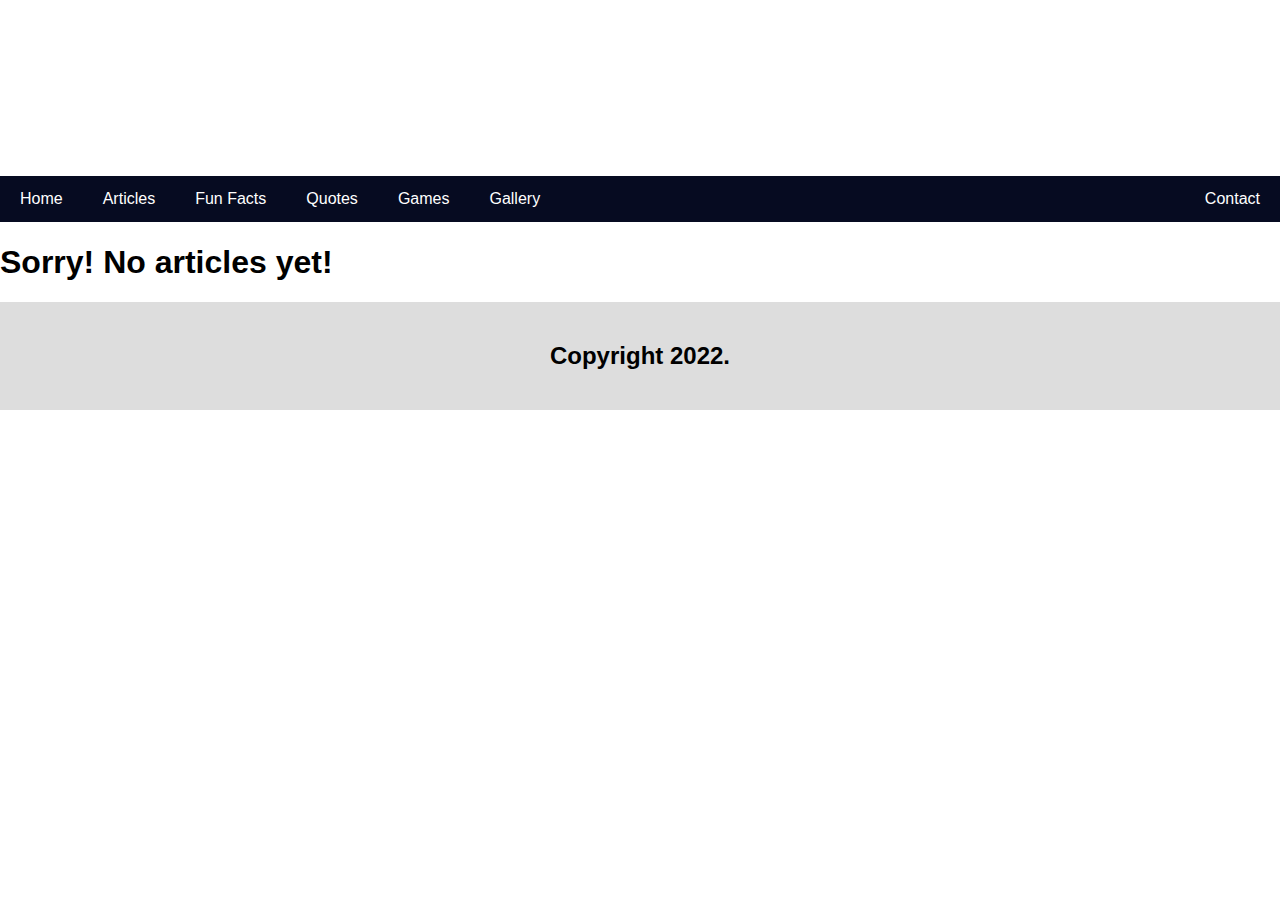
<file: articles.html>
<!DOCTYPE HTML>
<html lang="en">

  <head>
    <meta charset="UTF-8">
    <meta name="viewport" content="width=device-width,initial-scale=1">
    <link rel="stylesheet" href="styles.css">
  </head>
  
  <body>
  
      <div class="header">

        <h1>
        Nathan's Blog
        </h1>
      <p>
      “Two things are infinite: the universe and human stupidity; and I'm not sure about the universe.”
― Albert Einstein
      </p>
   
      </div>
      
      <div class="navbar">
        <a href="index.html">Home</a>
        <a href="articles.html">Articles</a>
        <a href="facts.html">Fun Facts</a>
        <a href="quotes.html">Quotes</a>
        <a href="game.html">Games</a>
        <a href="gallery.html">Gallery</a>
        <a href="contact.html" class="right">Contact</a>            
        
                
      </div>
      
      <div class="row">
<h1>
Sorry! No articles yet!
</h1>
      </div>
      
      <div class="footer">
      <h2>
      Copyright 2022.
      </h2>
      </div>
      
  </body>
</file>
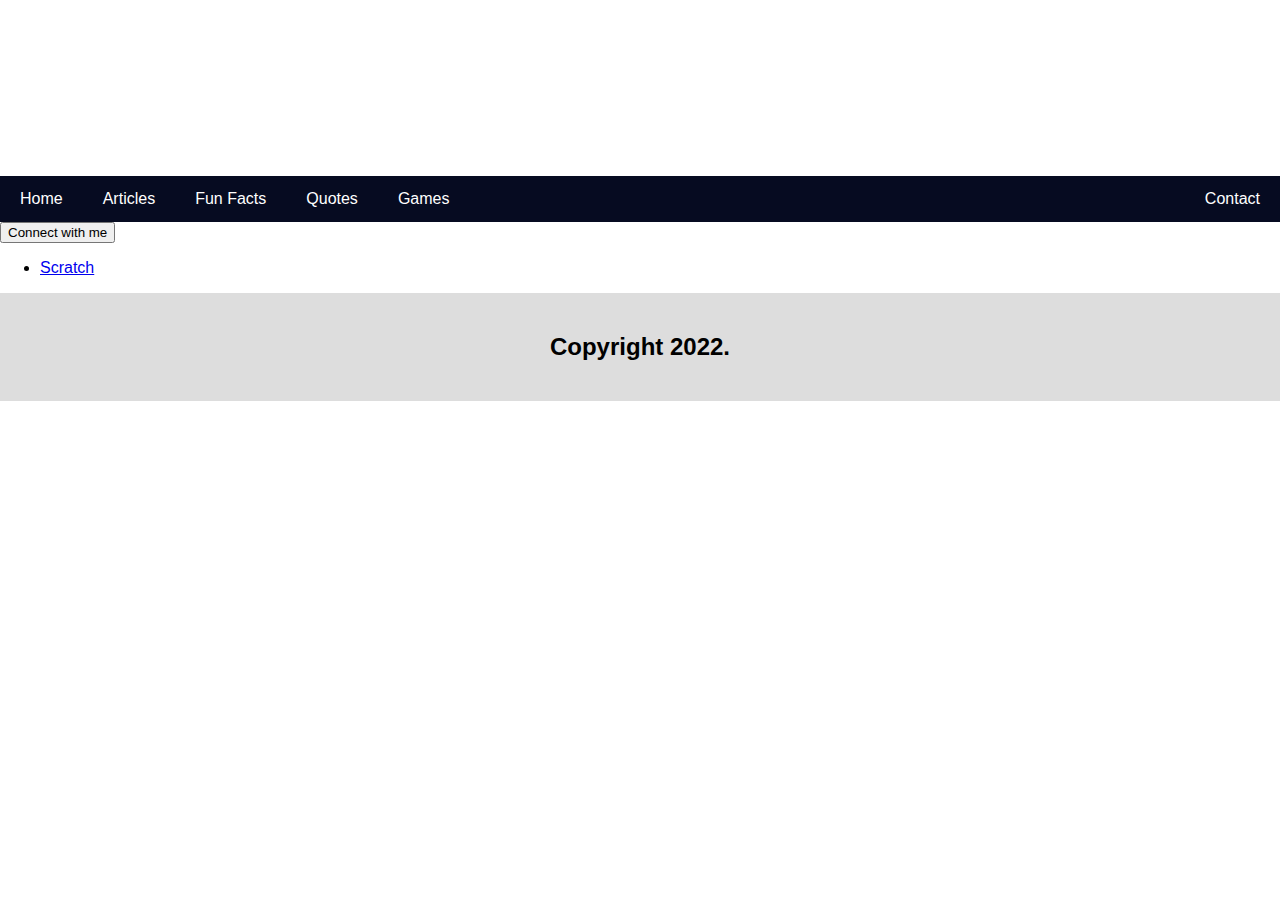
<file: contact.html>
<!DOCTYPE HTML>
<html lang="en">

  <head>
    <meta charset="UTF-8">
    <meta name="viewport" content="width=device-width,initial-scale=1">
    <link rel="stylesheet" href="styles.css">
  </head>
  
  <body>
  
      <div class="header">

        <h1>
        Nathan's Blog
        </h1>
      <p>
      “Two things are infinite: the universe and human stupidity; and I'm not sure about the universe.”
― Albert Einstein
      </p>
   
      </div>
      
      <div class="navbar">
        <a href="index.html">Home</a>
        <a href="articles.html">Articles</a>
        <a href="facts.html">Fun Facts</a>
        <a href="quotes.html">Quotes</a>
        <a href="game.html">Games</a>
        <a href="contact.html" class="right">Contact</a>            
        
                
      </div>
      
      <div class="row">

    <br>
     
 <div class="dropdown">
           <button class="btn btn-primary droptown-toggle" type="button" data-toggle="dropdown">Connect with me
           <span class="caret"></span>
           </button> 
           <ul class="dropdown-menu">
             
             <li><a href="https://scratch.mit.edu/users/Fox894">Scratch</a></li>
             
           </ul>
           
         </div>
      </div>
      
      <div class="footer">
      <h2>
      Copyright 2022.
      </h2>
      </div>
      
  </body>
  
</html>
</file>
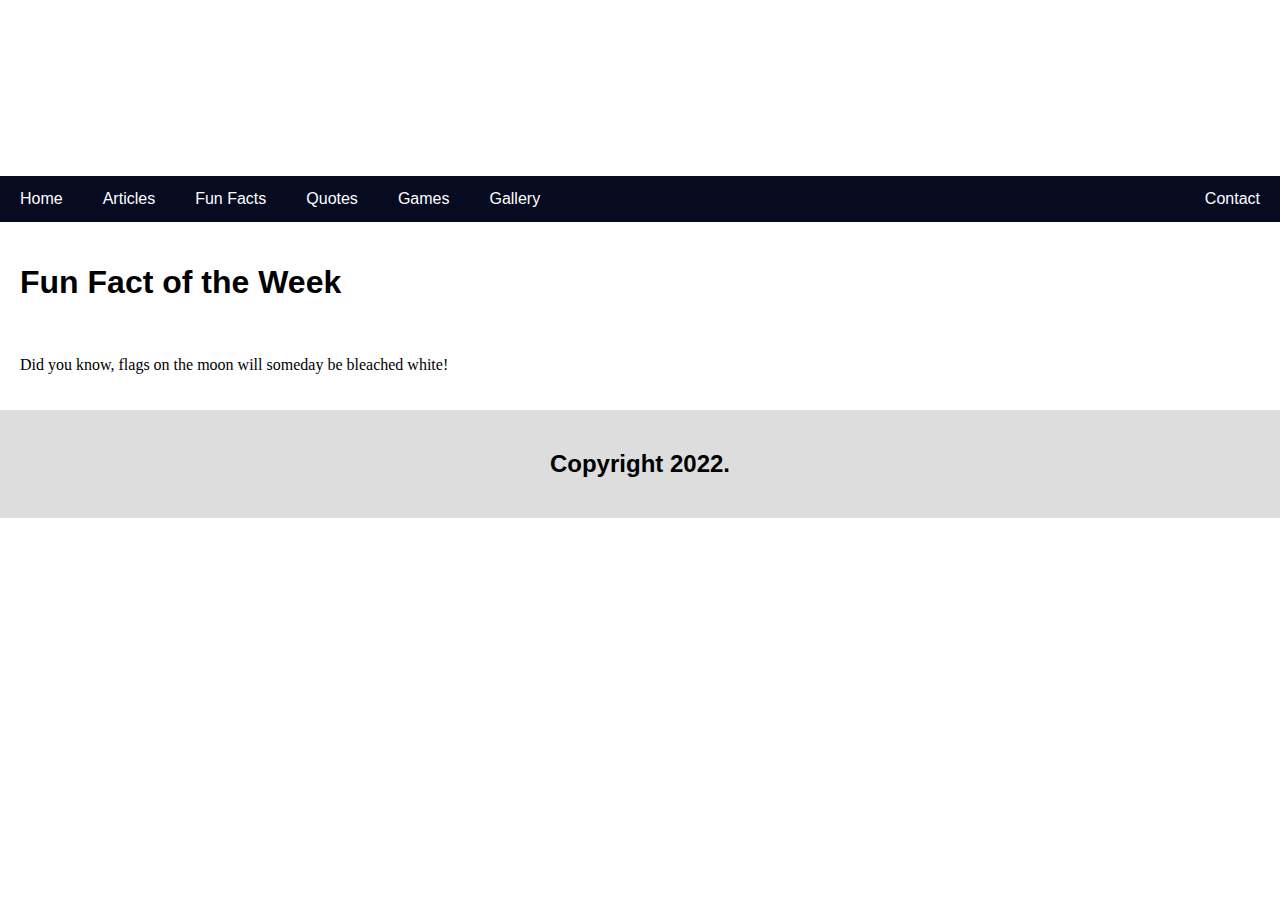
<file: facts.html>
<!DOCTYPE HTML>
<html lang="en">

  <head>
    <meta charset="UTF-8">
    <meta name="viewport" content="width=device-width,initial-scale=1">
    <link rel="stylesheet" href="styles.css">
  </head>
  
  <body>
  
      <div class="header">

        <h1>
        Nathan's Blog
        </h1>
      <p>
      “Two things are infinite: the universe and human stupidity; and I'm not sure about the universe.”
― Albert Einstein
      </p>
   
      </div>
      
      <div class="navbar">
        <a href="index.html">Home</a>
        <a href="articles.html">Articles</a>
        <a href="facts.html">Fun Facts</a>
        <a href="quotes.html">Quotes</a>
        <a href="game.html">Games</a>
        <a href="gallery.html">Gallery</a>
        <a href="contact.html" class="right">Contact</a>            
        
                
      </div>
      
      <div class="row">
        <div class= "main">
      <h1>
      Fun Fact of the Week
      </h1>
<br>
<p>        
Did you know, flags on the moon will someday be bleached white!
</p>
        </div>
      </div>
      
      <div class="footer">
      <h2>
      Copyright 2022.
      </h2>
      </div>
      
  </body>
  
</html>
</file>
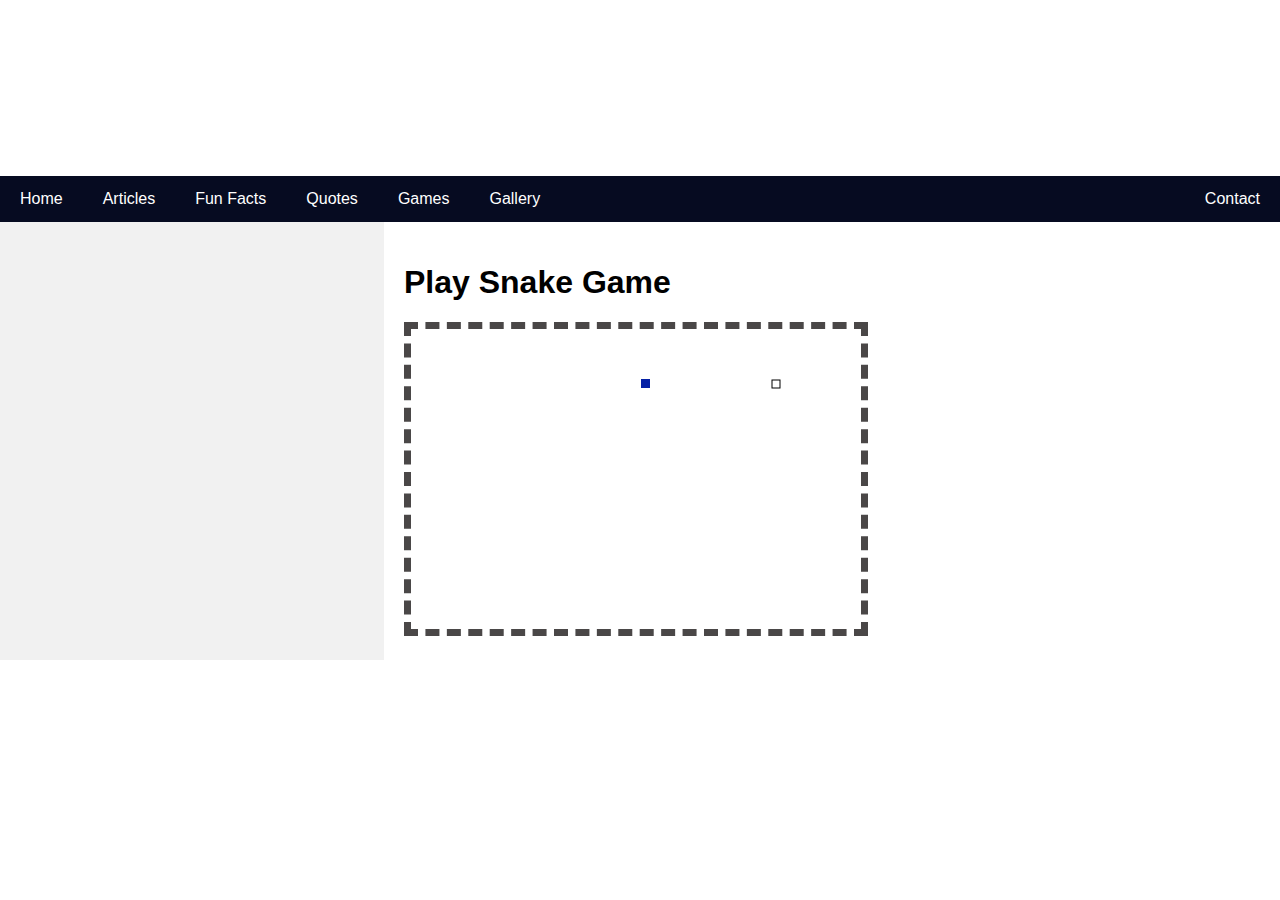
<file: game.html>
<!DOCTYPE HTML>
<html lang="en">

  <head>
    <meta charset="UTF-8">
    <meta name="viewport" content="width=device-width,initial-scale=1">
    <link rel="stylesheet" href="styles.css">
    <script type="text/javascript">
function play_game()
{
var level = 160; 
var rect_w = 45; 
var rect_h = 30; 
var inc_score = 50;
var snake_color = "#0520A5"; 
var ctx; 
var tn = []; 
var x_dir = [-1, 0, 1, 0]; 
var y_dir = [0, -1, 0, 1]; 
var queue = [];
var food = 1;
var map = [];
var MR = Math.random;
var X = 5 + (MR() * (rect_w - 10))|0; 
var Y = 5 + (MR() * (rect_h - 10))|0; 
var direction = MR() * 3 | 0;
var interval = 0;
var score = 0;
var sum = 0, easy = 0;
var i, dir;

var c = document.getElementById('playArea');
ctx = c.getContext('2d');

for (i = 0; i < rect_w; i++)
{
map[i] = [];
}

function random_snake()
{
var x, y;
do
{
x = MR() * rect_w|0;
y = MR() * rect_h|0;
}
while (map[x][y]);
map[x][y] = 1;
ctx.fillStyle = snake_color;
ctx.strokeRect(x * 10+1, y * 10+1, 8, 8);
}

random_snake();
function set_game_speed()
{
if (easy)
{
X = (X+rect_w)%rect_w;
Y = (Y+rect_h)%rect_h;
}
--inc_score;
if (tn.length)
{
dir = tn.pop();
if ((dir % 2) !== (direction % 2))
{
direction = dir;
}
}
if ((easy || (0 <= X && 0 <= Y && X < rect_w && Y < rect_h)) && 2 !== map[X][Y])
{
if (1 === map[X][Y])
{
score+= Math.max(5, inc_score);
inc_score = 50;
random_snake();
food++;
}

ctx.fillRect(X * 10, Y * 10, 9, 9);
map[X][Y] = 2;
queue.unshift([X, Y]);
X+= x_dir[direction];
Y+= y_dir[direction];
if (food < queue.length)
{
dir = queue.pop()
map[dir[0]][dir[1]] = 0;
ctx.clearRect(dir[0] * 10, dir[1] * 10, 10, 10);
}
}
else if (!tn.length)
{
var show_score = document.getElementById("show");
show_score.innerHTML = "You lose!<br /> <u>Your Score:</u> <b>"+score+"</b><br><br> Want to try again?<br><br><input type='button' value='Play Again' onclick='window.location.reload();' />";
document.getElementById("playArea").style.display = 'none';
window.clearInterval(interval);
}
}
interval = window.setInterval(set_game_speed, level);
document.onkeydown = function(e) {
var code = e.keyCode - 37;
if (0 <= code && code < 4 && code !== tn[0])
{
tn.unshift(code);
}
else if (-5 == code)
{
if (interval)
{
window.clearInterval(interval);
interval = 0;
}
else
{
interval = window.setInterval(set_game_speed, 60);
}
}
else
{
dir = sum + code;
if (dir == 44||dir==94||dir==126||dir==171) {
sum+= code
} else if (dir === 218) easy = 1;
}
}
}
</script>
    
   
  </head>
  
  <body onload = "play_game()">
  
      <div class="header">

        <h1>
        Nathan's Blog
        </h1>
      <p>
      “Two things are infinite: the universe and human stupidity; and I'm not sure about the universe.”
― Albert Einstein
      </p>
   
      </div>
      
      <div class="navbar">
        <a href="index.html">Home</a>
        <a href="articles.html">Articles</a>
        <a href="facts.html">Fun Facts</a>
        <a href="quotes.html">Quotes</a>
        <a href="game.html">Games</a>
        <a href="gallery.html">Gallery</a>
        <a href="contact.html" class="right">Contact</a>            
        
                
      </div>
      
      <div class="row">
        <div class="side">
        
        </div>
        
        <div class="main">
       <h1>
       Play Snake Game
       </h1>
       <div id=show>
       </div>
       <canvas id="playArea" width="450" height="300">Sorry, your browser doesn't support HTML5. Try using Chrome, Edge or Firefox.</canvas>
      </div>
      
     
      
  </body>
  
</html>
</file>
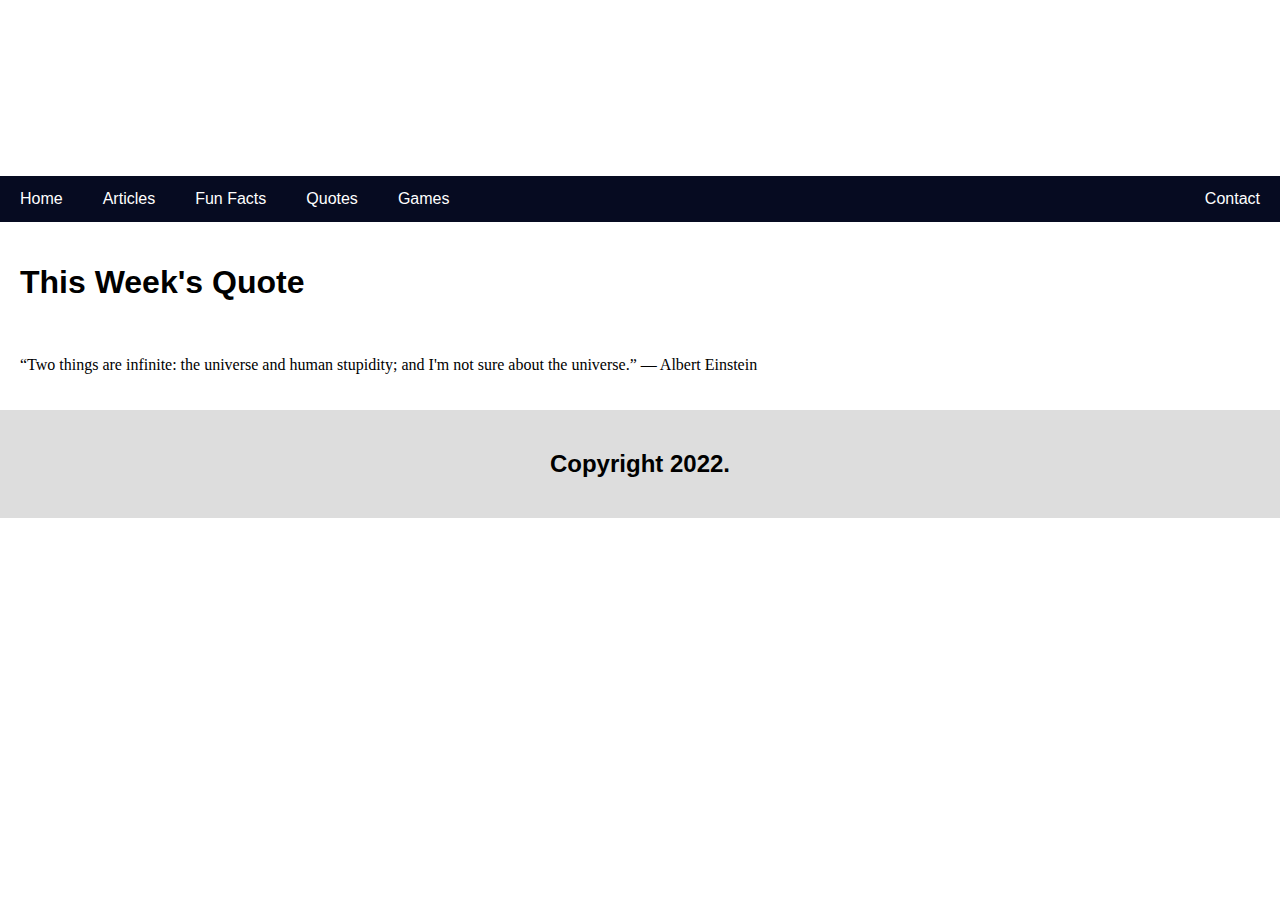
<file: quotes.html>
<!DOCTYPE HTML>
<html lang="en">

  <head>
    <meta charset="UTF-8">
    <meta name="viewport" content="width=device-width,initial-scale=1">
    <link rel="stylesheet" href="styles.css">
  </head>
  
  <body>
  
      <div class="header">
        
        <h1>
        Nathan's Blog
        </h1>
        
        
       <p>
      “Two things are infinite: the universe and human stupidity; and I'm not sure about the universe.”
― Albert Einstein
       </p>
       
      </div>
      
      <div class="navbar">
        <a href="index.html">Home</a>
        <a href="articles.html">Articles</a>
        <a href="facts.html">Fun Facts</a>
        <a href="quotes.html">Quotes</a>
        <a href="game.html">Games</a>
        <a href="contact.html" class="right">Contact</a>            
        
                
      </div>
      
      <div class="row">
        <div class= "main">
<h1>
This Week's Quote
</h1>
<br>
        
 <p>
      “Two things are infinite: the universe and human stupidity; and I'm not sure about the universe.”
― Albert Einstein
</p>
        </div>
      </div>
      
      <div class="footer">
      <h2>
      Copyright 2022.
      </h2>
      </div>
      
  </body>
  
</html>
</file>
<file: styles.css>
*{
  box-sizing: border-box;
}
body {
 font-family: Arial, sans-serif;
 margin: auto;
  
}
p{
  font-family: serif;
  
}
.header{
  padding: 15px;
  text-align: center;
  
  background-image: url("https://th.bing.com/th/id/R.ed2bf5cd4512cb64364e632162dcb1bd?rik=yHcHk6z6JsvE4A&riu=http%3a%2f%2fwww.wallpapers13.com%2fwp-content%2fuploads%2f2016%2f01%2fOcean-waves-desktop-background-498362-1680x1050.jpg&ehk=2xBXW%2b9f7gAZdVUETvusbpPUMrKN7yurC0izebZkI%2bc%3d&risl=&pid=ImgRaw&r=0");
  color: white;
}

.header h1 {
  font-size: 45px;
  font-family: Arial;
}
.navbar {
  overflow: hidden;
  background-color: #060b21;  
}
.navbar a {
  float: left;
  display: block;
  color: white;
  text-align: center;
  padding: 14px 20px;
  text-decoration: none;
  
}
.navbar a.right{
  float: right;
}
.navbar a:hover{
  background-color: #ddd;
  color: black;
}
.row {
  display: -ms-flexbox;
  display: flex;
  -ms-flex-wrap: wrap;
  flex-wrap: wrap;
}
.side{
  -ms-flex: 30%;
  flex: 30%;
  background-color: #f1f1f1;
  padding: 10px;
}
.main{
  -ms-flex: 70%;
  flex: 70%;
  background-color: white;
  padding: 20px;
}
.footer{
  padding: 20px;
  text-align: center;
  background: #ddd;
}

@media screen and (max-width: 700px) {
    .row {
      flex-direction: column;
    }
}


@media screen and (max-width: 400px) {
    .navbar a{
      float: none;
      width: 100%;
    }
}
canvas {
  border:7px dashed #4A4747
}
</file>
